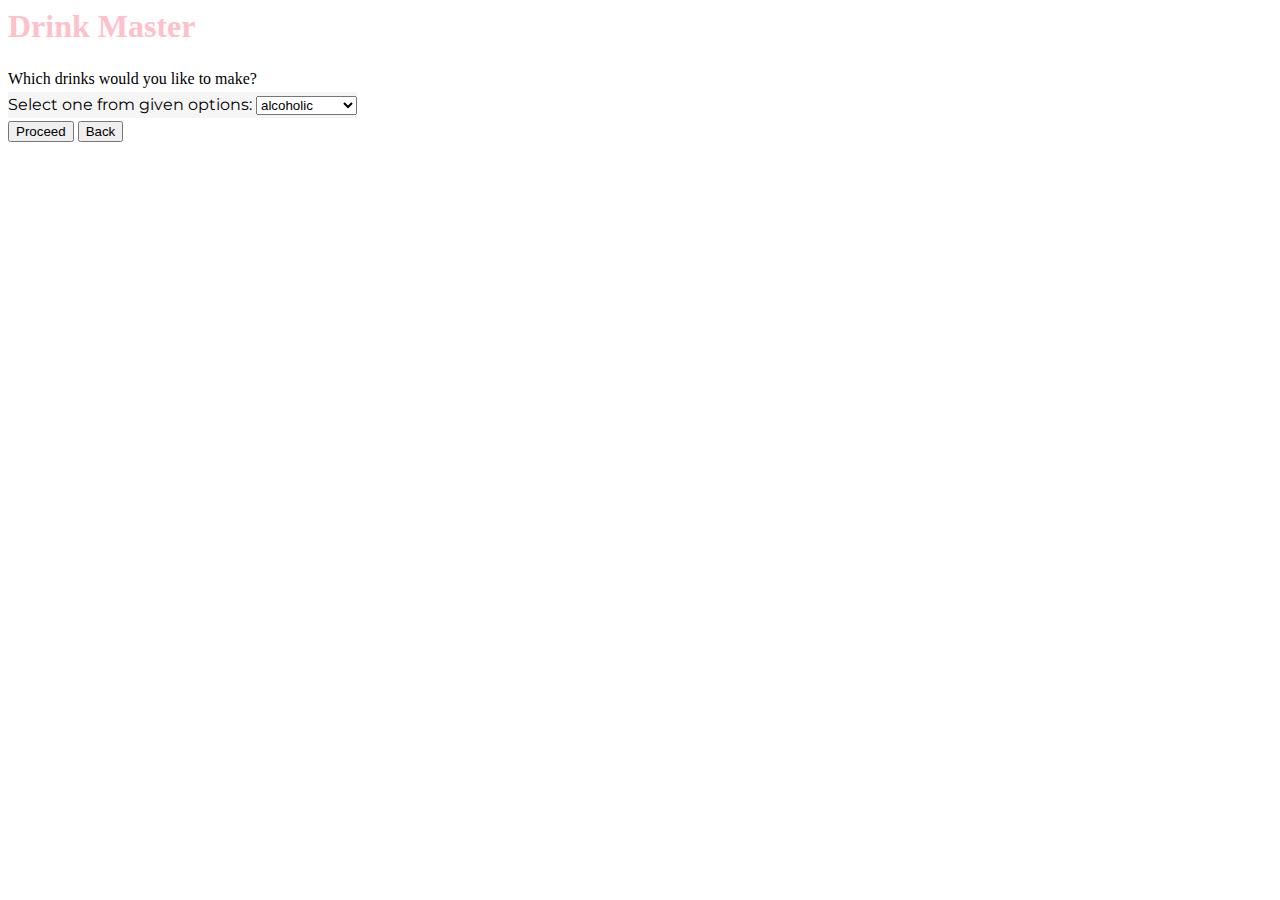
<file: index.html>
<html>
<head>
    <h1 style="color: pink">
        Drink Master
    </h1>
<link rel="stylesheet" href="styles.css">
<link rel="stylesheet" href="checkbox.css">

</head>
<body>
   
  <div id="header">
    <p id="headerContainer">
    <p id="headerQuestion">
  </div>
  <div id="body">
    <p id="bodyContainer" class="resultContainer"></p>
  </div>
  <div id="footer">
    <p id="footerContainer">
      <button id="proceed" onclick="proceed()">Proceed</button>
      <button id="goBack" onclick="goBack()">Back</button>
    </p>
  </div>
  <p id="textContainer">
  <text id="message"></text>
  </p>
</body>

<script src ="data.js"></script>
<script src ="index.js"></script>

<script>       
  alert("Welcome to Drink Master!")


</script> 

</html>
</file>
<file: styles.css>
@import url("https://fonts.googleapis.com/css?family=Montserrat:400,700");

* {
	box-sizing: border-box;
}

.resultContainer {
	--h: 212deg;
	--l: 43%;
	--brandColor: hsl(var(--h), 71%, var(--l));
	font-family: Montserrat, sans-serif;
	margin: 0;
	background-color: whitesmoke;
}

p {
	margin: 0;
	line-height: 1.6;
}

ol {
	list-style: none;
	counter-reset: list;
	padding: 0 1rem;
}

li {
	--stop: calc(100% / var(--length) * var(--i));
	--l: 62%;
	--l2: 88%;
	--h: calc((var(--i) - 1) * (180 / var(--length)));
	--c1: hsl(var(--h), 71%, var(--l));
	--c2: hsl(var(--h), 71%, var(--l2));
	
	position: relative;
	counter-increment: list;
	max-width: 45rem;
	margin: 2rem auto;
	padding: 2rem 1rem 1rem;
	box-shadow: 0.1rem 0.1rem 1.5rem rgba(0, 0, 0, 0.3);
	border-radius: 0.25rem;
	overflow: hidden;
	background-color: white;
}

li::before {
	content: '';
	display: block;
	width: 100%;
	height: 1rem;
	position: absolute;
	top: 0;
	left: 0;
	background: linear-gradient(to right, var(--c1) var(--stop), var(--c2) var(--stop));
}

h3 {
	display: flex;
	align-items: baseline;
	margin: 0 0 1rem;
	color: rgb(70 70 70);
}

h3::before {
	display: flex;
	justify-content: center;
	align-items: center;
	flex: 0 0 auto;
	margin-right: 1rem;
	width: 3rem;
	height: 3rem;
	content: counter(list);
	padding: 1rem;
	border-radius: 50%;
	background-color: var(--c1);
	color: white;
}

@media (min-width: 40em) {
	li {
		margin: 3rem auto;
		padding: 3rem 2rem 2rem;
	}
	
	h3 {
		font-size: 2.25rem;
		margin: 0 0 2rem;
	}
	
	h3::before {
		margin-right: 1.5rem;
	}
}
</file>
<file: checkbox.css>
html,
.container {
  width: 100%;
  display: flex;
  flex-wrap: wrap;
}

.control {
  display: block;
  position: relative;
  padding-left: 30px;
  margin-bottom: 15px;
  cursor: pointer;
  font-size: 18px;
}
.control input {
  position: absolute;
  z-index: -1;
  opacity: 0;
}
.control__indicator {
  position: absolute;
  top: 2px;
  left: 0;
  height: 20px;
  width: 20px;
  background: #e6e6e6;
}
.control--radio .control__indicator {
  border-radius: 50%;
}
.control:hover input ~ .control__indicator,
.control input:focus ~ .control__indicator {
  background: #ccc;
}
.control input:checked ~ .control__indicator {
  background: #2aa1c0;
}
.control:hover input:not([disabled]):checked ~ .control__indicator,
.control input:checked:focus ~ .control__indicator {
  background: #0e647d;
}
.control input:disabled ~ .control__indicator {
  background: #e6e6e6;
  opacity: 0.6;
  pointer-events: none;
}
.control__indicator:after {
  content: '';
  position: absolute;
  display: none;
}
.control input:checked ~ .control__indicator:after {
  display: block;
}
.control--checkbox .control__indicator:after {
  left: 8px;
  top: 4px;
  width: 3px;
  height: 8px;
  border: solid #fff;
  border-width: 0 2px 2px 0;
  transform: rotate(45deg);
}
</file>
